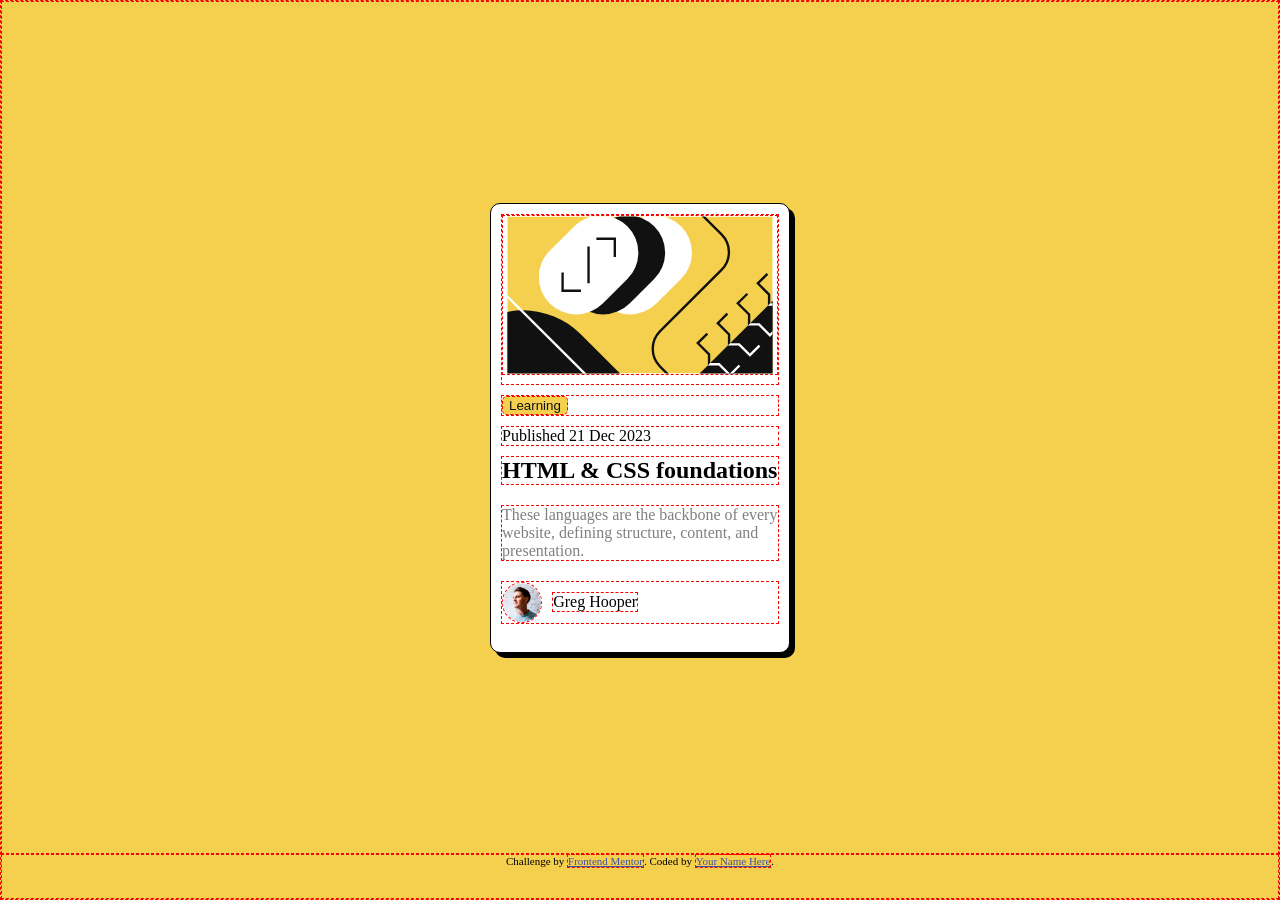
<file: P2-Card/index.html>
<!DOCTYPE html>
<html lang="en">
<head>
  <meta charset="UTF-8">
  <meta name="viewport" content="width=device-width, initial-scale=1.0"> <!-- displays site properly based on user's device -->

  <link rel="icon" type="image/png" sizes="32x32" href="./assets/images/favicon-32x32.png">
  
  <title>Frontend Mentor | Blog preview card</title>
  <link rel="stylesheet" href="./styles.css">

<meta http-equiv='cache-control' content='no-cache'> 
<meta http-equiv='expires' content='0'> 
<meta http-equiv='pragma' content='no-cache'>
  
  <style>

  </style>
</head>
<body>

  <div class="flex_container">
  <article>
    <section ><img src="./assets/images/illustration-article.svg" alt="imagen de código html y css"></section>
    <header><button>Learning</button></header>
    <header>Published 21 Dec 2023</header>
    <h1>HTML & CSS foundations</h1>
    <p>These languages are the backbone of every website, defining structure, content, and presentation.</p>
    <footer><img src="assets/images/image-avatar.webp" alt="Greg"><span>Greg Hooper</span>
    </footer>   
  </article>
  </div>
  <div class="attribution">
    Challenge by <a href="https://www.frontendmentor.io?ref=challenge" target="_blank">Frontend Mentor</a>. 
    Coded by <a href="#">Your Name Here</a>.
  </div>
</body>
</html>
</file>
<file: P2-Card/styles.css>
* {
    box-sizing: border-box;
    margin:0px;
    border:1px dashed red;
}

html{
    border:0px;
    margin:0px;
    padding:0px;
}

body{
    background-color: hsl(47, 88%, 63%);
    height:100vh;
}

.flex_container {
    display: flex;
    align-items: center;
}

div.flex_container {
    height: 95%;
}

article{
    border:1px solid black;
    border-radius: 10px;
    box-shadow: 5px 5px black;
    height:450px;
    width: 300px;
    margin:auto;
    padding:10px;
    background-color: white;

}

section{
    height: 40%;
    width: 100%;
    

}

section img{
    height:95%;
    width:100%; /*no ocupa todo el width*/
    margin: 0;

}

header{
    margin-bottom:10px;
    margin-top:10px;
}

button{
    background-color:hsl(47, 88%, 63%);
    color:hsl(0, 0%, 7%);
    border-radius: 5px;  

}

h1{
    margin-top:10px;
    margin-bottom:10px;

}    

p{
    margin-top:20px;
    margin-bottom:20px;
    color: hsl(0, 0%, 50%);
}

footer {
    height: 10%;
    
}

footer img{
   height: 100%;
   border-radius: 100%;
}

span{
    position:fixed;
    margin-top:10px;
    margin-left:10px;
}



.attribution {    
    height:5%;
    font-size: 11px; text-align: center; }
.attribution a { color: hsl(228, 45%, 44%); }
</file>
